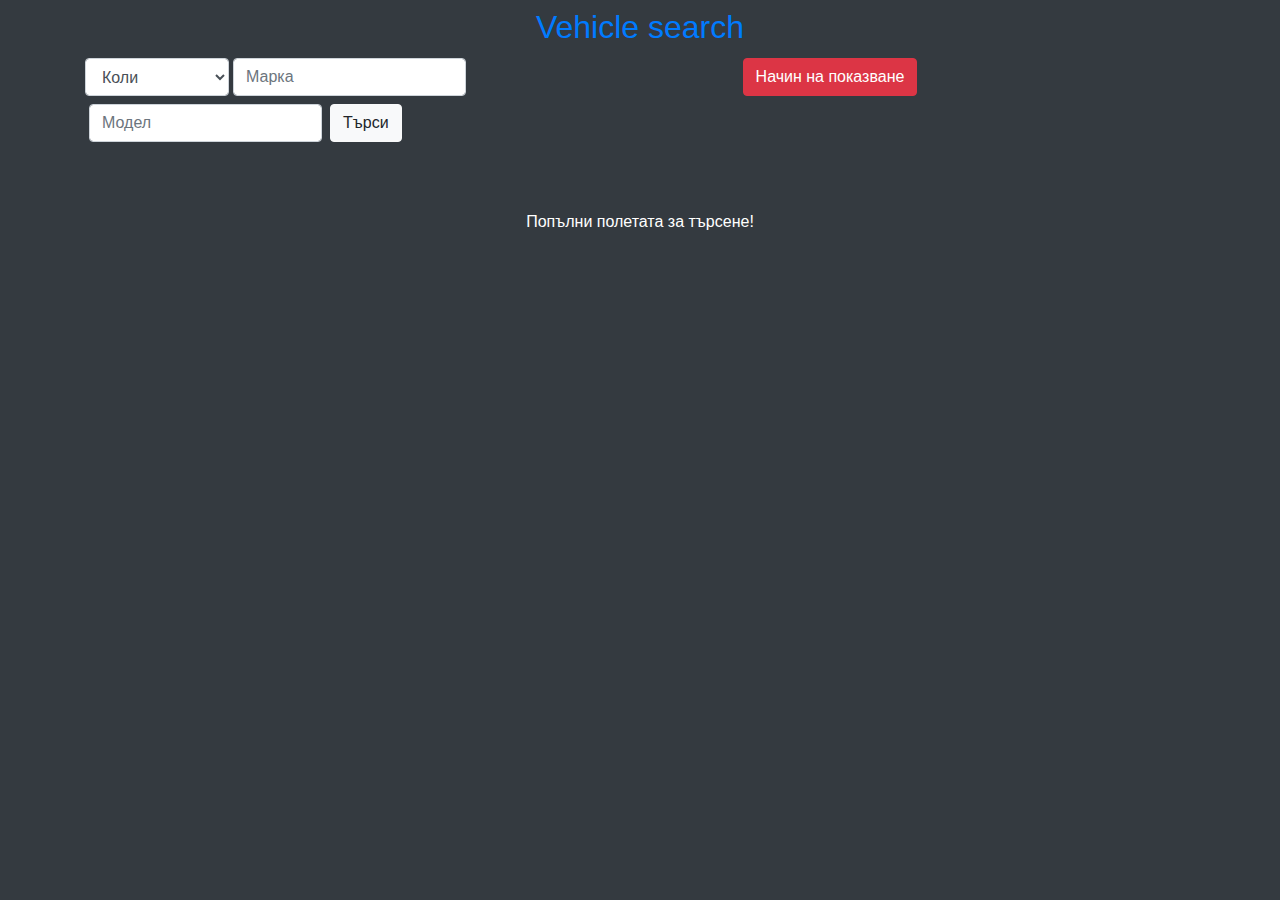
<file: src/main/webapp/index.html>
<!DOCTYPE html>
<html lang="en">
<head>
    <title>Vehicle</title>
    <meta charset="UTF-8">
    <meta name="viewport" content="width=device-width, initial-scale=1">
    <link rel="stylesheet" href="https://stackpath.bootstrapcdn.com/bootstrap/4.3.1/css/bootstrap.min.css" integrity="sha384-ggOyR0iXCbMQv3Xipma34MD+dH/1fQ784/j6cY/iJTQUOhcWr7x9JvoRxT2MZw1T" crossorigin="anonymous">
    <link rel="stylesheet" type="text/css" href="css/main.css">
</head>
<body class="bg-dark">
    <div class="container">
        <div class=" text-center m-2">
            <a href="index.html" id="title"><h2>Vehicle search</h2></a>
        </div>
        <div class="row">
            <div class="col-6">
                <form id="vehicleForm" class="form-inline">
                    <select id="type" class="form-control">
                        <option value="cars">Коли</option>
                        <option value="truck">Камиони</option>
                        <option value="motorcycles">Мотоциклети</option>
                        <option value="electric-scooter">Тротинетки</option>
                    </select>
                    <input type="text" id="name" placeholder="Марка" class="form-control m-1">
                    <input type="text" id="model" placeholder="Модел" class="form-control m-1">
                    <button id="searchBtn" type="button" class="btn btn-light m-1">Търси</button>
                </form>
            </div>
            <div class="col-4 text-center">
                <button id="toggleBtn" class="btn btn-danger m-1">Начин на показване</button>
            </div>
        </div>
        <div class="row text-center">
            <div class="col-6"  id="resultsRow">
                <div id="results">
                    <div class="bg-dark text-white p-3 mt-5">Попълни полетата за търсене!</div>
                </div>
            </div>
        </div>
    </div>
    <script
            src="https://code.jquery.com/jquery-3.4.1.js"
            integrity="sha256-WpOohJOqMqqyKL9FccASB9O0KwACQJpFTUBLTYOVvVU="
            crossorigin="anonymous"></script>
    <script src="https://cdnjs.cloudflare.com/ajax/libs/popper.js/1.14.7/umd/popper.min.js" integrity="sha384-UO2eT0CpHqdSJQ6hJty5KVphtPhzWj9WO1clHTMGa3JDZwrnQq4sF86dIHNDz0W1" crossorigin="anonymous"></script>
    <script src="https://stackpath.bootstrapcdn.com/bootstrap/4.3.1/js/bootstrap.min.js" integrity="sha384-JjSmVgyd0p3pXB1rRibZUAYoIIy6OrQ6VrjIEaFf/nJGzIxFDsf4x0xIM+B07jRM" crossorigin="anonymous"></script>
    <script type="text/javascript" src="js/main.js"></script>
</body>
</html>
</file>
<file: src/main/webapp/css/main.css>
#title {
	text-decoration: none;
}

#resultsRow {
	margin: auto;
}
</file>
